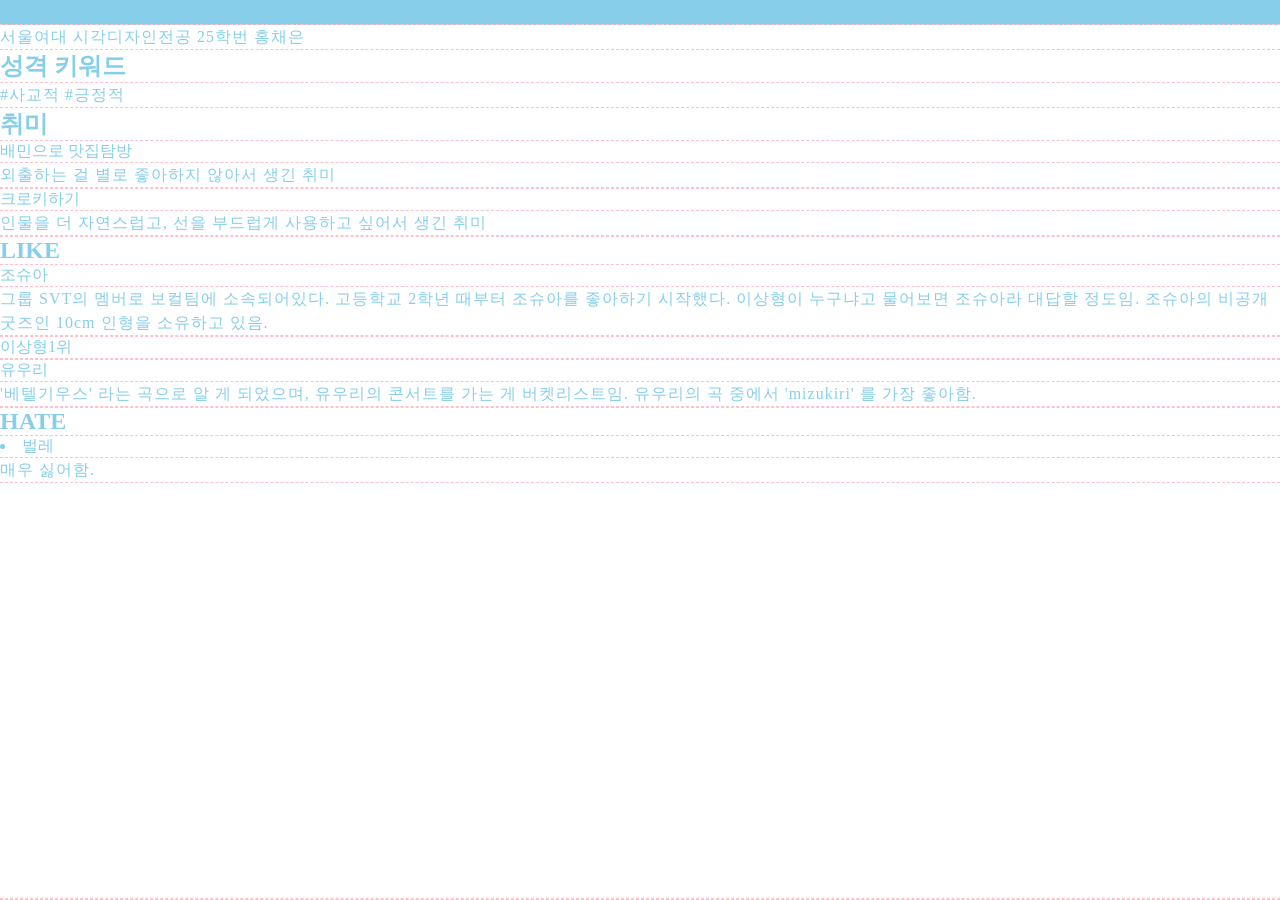
<file: index.html>
<!DOCTYPE>
<html leng="ko">
<html>
	<head>
		<meta charset="UTF-8">
		<meta name="viewport" content="width=divice-width, initial-scale=1.0">
		<title>self</title>
		<meta name="description" content="웹사이트를 설명하는 글을 입력해주세요">
		<meta name="keywords" content="키워드1,키워드2, 키워드3, 키워드4, 키워드5">
		<meta itemprop="name" content="self" />
		<meta itemprop="description" content="웹사이트를 설명하는 글을 입력해주세요" />
		<meta itemprop="image" content="sunn.png" />
		
		<!-- Facebook Meta Tags -->
		<meta property="og:url" content="https://reberebe-droid.github.io/test/" />
		<meta property="og:type" content="website" />
		<meta property="og:title" content="self" />
		<meta property="og:description" content="웹사이트를 설명하는 글을 입력해주세요" />
		<meta property="og:image" content="sunn.png" />
		
		<!-- Twitter Meta Tags -->
		<meta name="twitter:card" content="summary_large_image" />
		<meta name="twitter:title" content="self" />
		<meta name="twitter:description" content="웹사이트를 설명하는 글을 입력해주세요" />
		<meta name="twitter:image" content="sunn.png" />
		<link rel="stylesheet" href="style_0916.css">
	</head>
	<body>
		<h1>자개소개</h1>
			<p>서울여대 시각디자인전공 25학번 홍채은</p>

		<h2>성격 키워드</h2>
			<p>#사교적 #긍정적</p>

		<h2>취미</h2>

		<ul>
			<li>배민으로 맛집탐방</li>
				<p>외출하는 걸 별로 좋아하지 않아서 생긴 취미</p>
		</ul>

		<ul>
			<li>크로키하기</li>
				<p>인물을 더 자연스럽고, 선을 부드럽게 사용하고 싶어서 생긴 취미</p>
		</ul>


		<h2>LIKE</h2>

		<ul>

			<li>조슈아</li>
				<p>그룹 SVT의 멤버로 보컬팀에 소속되어있다. 고등학교 2학년 때부터 조슈아를 좋아하기 시작했다. 이상형이 누구냐고 물어보면 조슈아라 대답할 정도임. 조슈아의 비공개 굿즈인 10cm 인형을 소유하고 있음.</p>
		</ul>

			<figure>
				<figcaption>이상형1위</figcaption>
			</figure>


		<ul>	
			<li>유우리</li>
				<p>'베텔기우스' 라는 곡으로 알 게 되었으며, 유우리의 콘서트를 가는 게 버켓리스트임. 유우리의 곡 중에서 'mizukiri' 를 가장 좋아함.</p>
		</ul>	
		
		
		<h2>HATE</h2>

			<li>벌레</li>
			<p>매우 싫어함.</p>

			</ul>
	</body>
</html>
</file>
<file: style_0916.css>
* {
	color: skyblue;
	border-bottom: 1px dashed pink;
	padding: 0;
	margin: 0;
	box-sizing: border-box;
}

h1 {
	font-size: 18px;
	text-align: center;
	background-color: skyblue;
	margin: 0;
}



p {
	line-height: 1.5;
	letter-spacing: 1.0;
	word-break: keep-all;
	/*writing-mode: vertical-rl;
	text-orientation: upright;
}

ul {
	/*border: 2px solid blue;*/
	padding: 0;
}

img {
	width: 500px;
	height: 700px;
}
</file>
